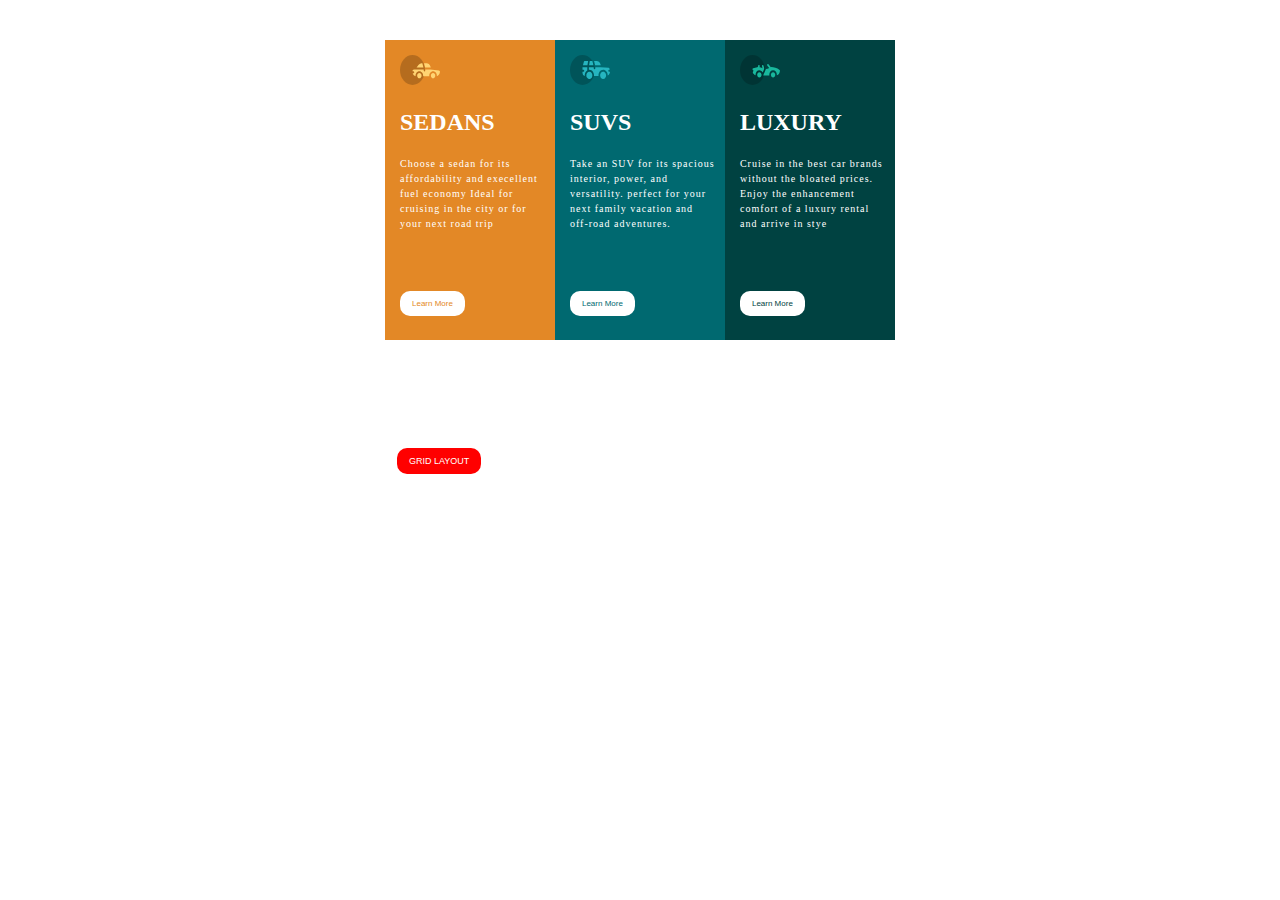
<file: index.html>
<!DOCTYPE html>
<html lang="en">
<head>
    <meta charset="UTF-8">
    <meta http-equiv="X-UA-Compatible" content="IE=edge">
    <meta name="viewport" content="width=device-width, initial-scale=1.0">
    <link rel="stylesheet" href="style.css"/> 
    <title>Flex Box</title>
</head>
<body>
    <div class="row">
        <div class="column" style="background-color: #e38826;">

            <img src="images/icon-sedans.svg" alt="Sedan" width="40" height="30">

          <h2 style="color: #fff;">SEDANS</h2>
          <p>Choose a sedan for its affordability and execellent fuel economy
            Ideal for cruising in the city or for your next road trip
          </p>
          <button style="color:#e38826;">Learn More</button>
        </div>
        <div class="column" style="background-color: #006970;">

            <img src="images/icon-suvs.svg" alt="Sedan" width="40" height="30">
          <h2 style="color: #fff;">SUVS</h2>
          <p>Take an SUV for its spacious interior, power, and versatility.
            perfect for your next family vacation and off-road adventures.
          </p>
          <button style="color:#006970;">Learn More</button>
        </div>
        <div class="column" style="background-color: #004241;">

            <img src="images/icon-luxury.svg" alt="Sedan" width="40" height="30">
          <h2 style="color: #fff;">LUXURY</h2>
          <p>Cruise in the best car brands without the bloated prices.
            Enjoy the enhancement comfort of a luxury rental and arrive in stye
          </p>
          <button style="color:#004241;">Learn More</button>
        </div>

        <div class="but">
            <button>
                <a href="grid.html"> GRID LAYOUT </a>
            </button>
        </div>
      </div>
</body>
</html>
</file>
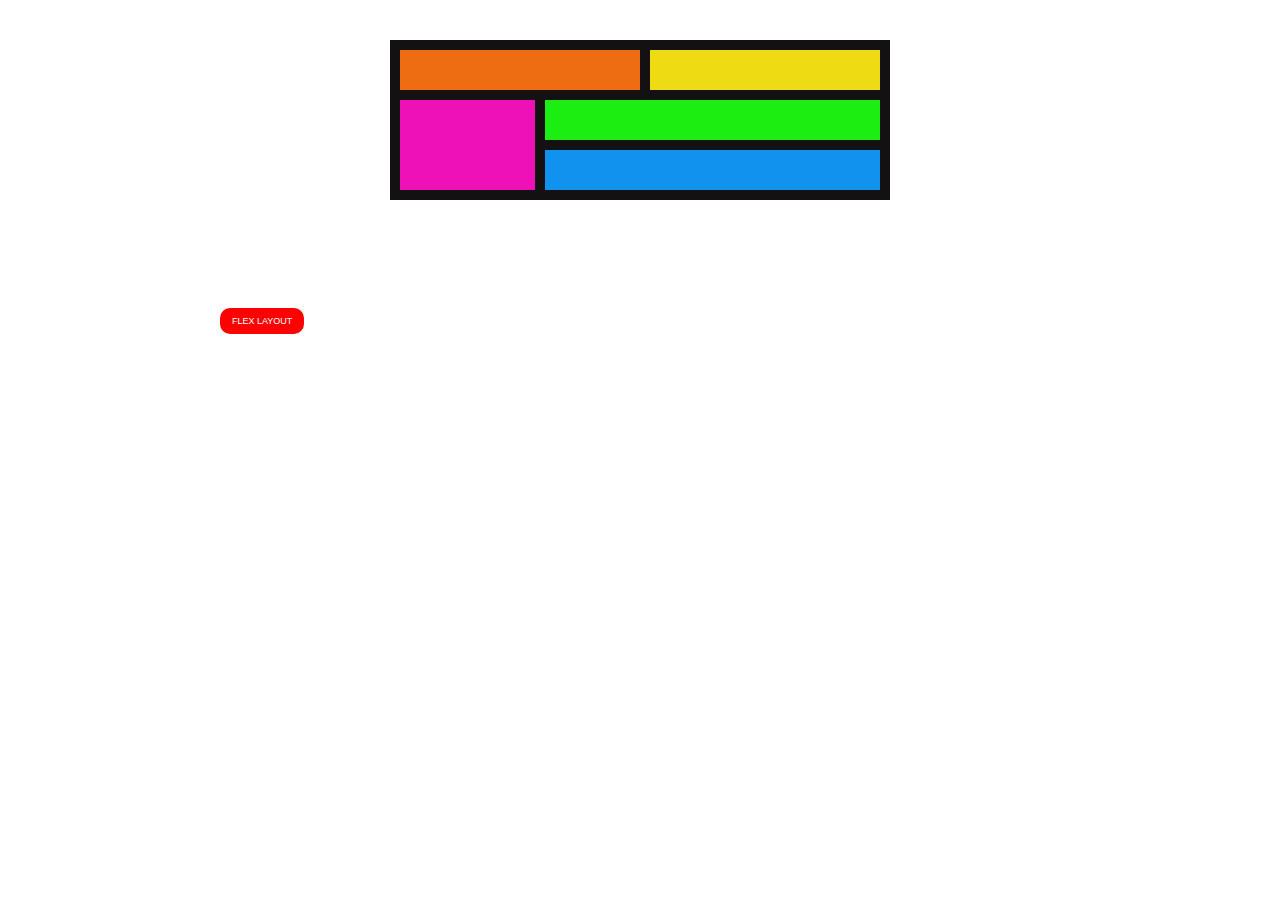
<file: grid.html>
<!DOCTYPE html>
<html lang="en">
<head>
    <meta charset="UTF-8">
    <meta http-equiv="X-UA-Compatible" content="IE=edge">
    <meta name="viewport" content="width=device-width, initial-scale=1.0">
    <link rel="stylesheet" href="style.css"/> 
    <title>Document</title>
</head>
<body>
<div class="grid-container">
  <div class="grid-item item1" style="background-color: rgb(238, 109, 17);"> </div>
  <div class="grid-item item2" style="background-color: rgb(238, 219, 17);"> </div>
  <div class="grid-item item3" style="background-color: rgb(28, 238, 17);"> </div>  
  <div class="grid-item item4" style="background-color: rgb(17, 146, 238);"> </div>
  <div class="grid-item item5" style="background-color: rgb(238, 17, 183);"> </div>
</div>
<div class="but">
    <button>
        <a href="index.html" style="margin-left: 200px;"> FLEX LAYOUT </a>
    </button>
</div>
</body>
</html>
</file>
<file: style.css>
/* INDEX LAYOUT*/

* {
  box-sizing: border-box;
}

img {
  border-radius: 8px;
}

p
{
  font-size: 10px;
  color: #fff;
  font-weight: 400;
  font-family: Lexend Deca;
  letter-spacing: 1px;
  line-height: 15px;
}

.row{
  width: 510px;
  height: 300px;
  margin: auto;
  margin-top: 40px;
}

/* Create three equal columns that floats next to each other */
.column {
  float: left;
  width: 33.33%;
  padding: 15px 10px 10px 15px;
  height: 300px; /* Should be removed. Only for demonstration */
}

/* Clear floats after the columns */
.row:after {
  content: "";
  display: table;
  clear: both;
}
.column {
  float: left;
  width: 33.33%;
  padding: 15px 10px 10px 15px;
  height: 300px; /* Should be removed. Only for demonstration */
}

button{
  background-color: #fff;
  border: none;
  border-radius: 10px;
  padding: 8px 12px;
  text-align: center;
  text-decoration: none;
  display: inline-block;
  font-size: 8px;
  margin-top: 50px;
}
button a{
  background-color: red;
  border: 4px;
  border-radius: 10px;
  padding: 8px 12px;
  text-align: center;
  text-decoration: none;
  color: #fff;
  display: inline-block;
  font-size: 9px;
  margin-top: 50px;
}


@media screen and (max-width: 375px) {
  .row {
    float: none;
    width: 100%;
    height: 110%;
  }
  .column {
    float: left;
    width: 50.33%;
    padding: 15px 10px 10px 15px;
    height: 330px; /* Should be removed. Only for demonstration */
  }
  button{
    background-color: #fff;
    border: none;
    border-radius: 10px;
    padding: 8px 12px;
    text-align: center;
    text-decoration: none;
    display: inline-block;
    font-size: 8px;
    margin-top: 15px;
  }
}

/* GRID LAYOUT*/
.grid-container {
  display: grid;
  gap: 10px;
  background-color: rgb(19, 17, 17);
  padding: 10px;
  width: 500px;
  margin: auto;
  margin-top: 40px;
}

.grid-item {
  background-color: rgba(255, 255, 255, 0.8);
  text-align: center;
  padding: 20px;
  font-size: 30px;
}

.item1 {
  grid-column: 1 / 3;
  grid-row: 1  /  4;
}

.item2 {
  grid-column: 3/ 5;
  grid-row: 1 /  4;
}

.item3 {
  grid-column: 2/ span 3;
  grid-row: 4;
}
.item4 {
  grid-column:  2 /span  3;
  grid-row: 5;
}

.item5 {
  grid-column: 1 / span 2.5;
  grid-row: 4 / span 2;
}
</file>
